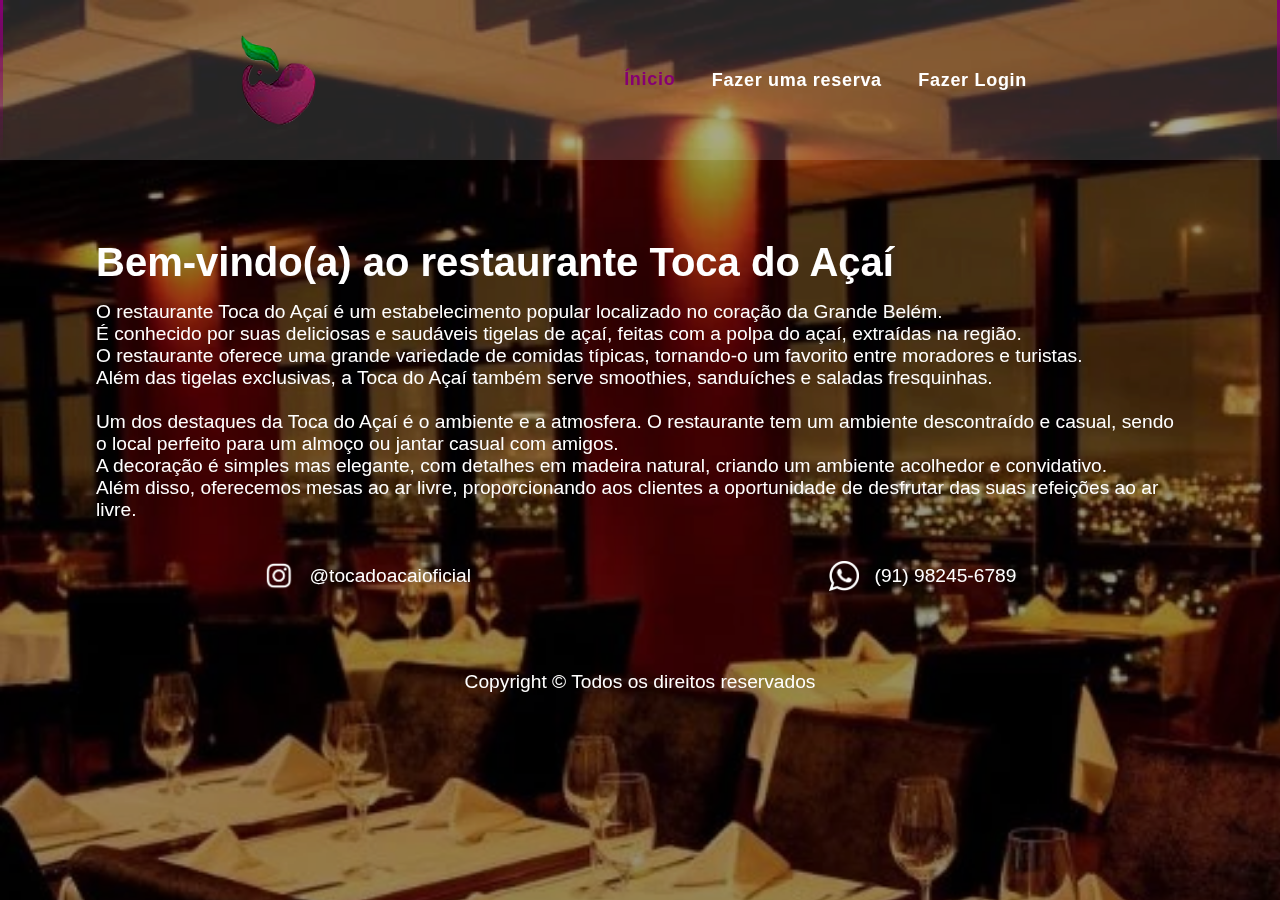
<file: index.html>
<!DOCTYPE html>
<html lang="pt-BR">

<head>
  <meta charset="UTF-8" />
  <meta name="viewport" content="width=device-width, initial-scale=1.0" />
  <title>Toca do Açaí - Principal</title>
  <link rel="stylesheet" href="style.css" />
</head>

<body>
  <div class="background"></div>
  <div class="loginPage">
    <section id="login" class="closedLogin">
      <div id="headerLogin" class="headerLogin">
        <h3>Faça Login</h3>
        <h5>Insira as suas informações</h5>
        <h5 id="errorLogin"></h5>
      </div>
      <div id="mainLogin" class="mainLogin">
        <p class="inp">Usuário: <input type="text" id="txtuser"></p>
        <p class="inp">Senha: <input type="password" id="txtpass"></p>

        <p class="sel">Lembrar de mim <input type="checkbox" id="remember"></p>
      </div>
      <div id="footerLogin" class="footerLogin">
        <button class="close-login" id="close-login">Cancelar</button>
        <input type="button" value="Fazer login" class="btnSent" id="make-login">
      </div>
    </section>
    <section id="confirmedLogin" class="closedLogin">
      <div id="headerLogin" class="headerLogin">
        <h3>Login realizado!</h3>
        <h5>Você fez login!</h5>
      </div>
      <div id="mainLogin" class="mainLogin">
        <p id="pwelcome"></p>
      </div>
      <div id="footerConfLogin" class="footerConfLogin">
        <button class="close-login" id="close-ConfLogin">Fechar</button>
        <input type="button" value="Sair da conta" class="btnSent" id="logout">
      </div>
    </section>
  </div>
  <div class="reservePage">
    <section id="reserve" class="closedReserve">
      <div id="headerReserve" class="headerReserve">
        <h3>Restaurante Toca do Açaí</h3>
        <h5>Trav. Di Aross, 123 - Belém/PA</h5>
        <h5 id="error"></h5>
      </div>
      <div id="mainReserve" class="mainReserve">
        <p class="inp">Dia da Reserva: <input type="date" id="txtdate"></p>
        <p class="sel">Selecione</p>
        <p class="inp">Salão: <input list="saloes" name="salao" id="txtsalao"></p>
        <p class="sel">Selecione</p>
        <p class="inp">Pessoas: <input type="number" id="txtpessoas"></p>
        <p class="sel">Selecione</p>
        <p class="inp">Horário: <input type="time" id="txthora"></p>
        <p class="sel">Selecione</p>
        <datalist id="saloes">
          <option value="Salão Principal"></option>
          <option value="Salão Superior"></option>
        </datalist>
      </div>
      <div id="footerReserve" class="footerReserve">
        <button class="close-reserve" id="close-reserve">Cancelar</button>
        <input type="button" value="Fazer reserva" class="btnSent" id="make-reserve">
      </div>
    </section>
    <section id="payment" class="closedPayment">
      <div id="headerPayment" class="headerPayment">
        <h3>Pagamento</h3>
        <h5>Leia o PIX via QR Code</h5>
        <h5 id="errorPayment"></h5>
      </div>
      <div id="mainPayment" class="mainPayment">
        <img src="./Assets/imgs/pix.jpg" alt="pix" class="pix">
        <p><strong>Valor: </strong>R$ 10,00</p>
      </div>
      <div id="footerPayment" class="footerPayment">
        <button class="close-reserve" id="close-payment">Cancelar</button>
        <input type="button" value="Já paguei" class="btnSent" id="paid">
      </div>
    </section>
    <section id="confirmedReserve" class="closedReserve">
      <div id="headerReserve" class="headerReserve">
        <h3>Reserva Confirmada</h3>
        <h5>Restaurante Toca do Açaí</h5>
      </div>
      <div id="mainReserve" class="mainReserve">
        <h3>Seu código de reserva:</h3>
        <p id="cod">Código</p>
        <h3>Informações da reserva:</h3>
        <p id="reservante">Reservante</p>
        <p id="pdate">Data</p>
        <p id="psalao">Salão</p>
        <p id="ppessoas">Pessoas</p>
        <p id="phora">Hora</p>
      </div>
      <div id="footerReserve" class="footerConfReserve">
        <button class="close-reserve" id="close-ConfReserve">Fechar menu</button>
      </div>
      </form>
    </section>
  </div>
  <div class="conteudo">
    <header>
      <div class="logo">
        <img src="./Assets/imgs/logoacai.png" alt="Logo" class="logo" />
      </div>
      <label for="click" class="mainicon">
        <div class="menu">
          <i class="bi bi-list"></i>
        </div>
        <nav>
          <li><a href="./index.html" class="active">Ínicio</a></li>
          <button class="open-reserve" id="open-reserve">Fazer uma reserva</button>
          <button class="open-login" id="open-login">Fazer Login</button>
        </nav>
    </header>

    <section>
      <div class="main">
        <section class="Detalhes">
          <div class="detail">
            <h1>
              Bem-vindo(a) ao restaurante Toca do Açaí
            </h1>
            <p>O restaurante Toca do Açaí é um estabelecimento popular localizado no coração da Grande Belém. <br>
              É conhecido por suas deliciosas e saudáveis ​tigelas de açaí, feitas com a polpa do açaí, extraídas na
              região. <br>
              O restaurante oferece uma grande variedade de comidas típicas, tornando-o um favorito entre moradores e
              turistas.<br>
              Além das tigelas exclusivas, a Toca do Açaí também serve smoothies, sanduíches e saladas fresquinhas. <br>
              <br>
              Um dos destaques da Toca do Açaí é o ambiente e a atmosfera. O restaurante tem um ambiente descontraído e
              casual, sendo o local perfeito para um almoço ou jantar casual com amigos.<br>
              A decoração é simples mas elegante, com detalhes em madeira natural, criando um ambiente acolhedor e
              convidativo. <br>
              Além disso, oferecemos mesas ao ar livre, proporcionando aos clientes a oportunidade de desfrutar das suas
              refeições ao ar livre.
            </p>
            <div class="social">
              <div>
                <img src="./Assets/imgs/INSTAGRAM white.png" alt="Logo Instagram">
                <p class="insta">@tocadoacaioficial</p>
              </div>
              <div>
                <img src="./Assets/imgs/logo-whatsapp-png-transparente12.png" alt="">
                <p class="whatsapp">(91) 98245-6789</p>
              </div>
            </div>
          </div>
        </section>
        <center>
          <p>Copyright © Todos os direitos reservados</p>
        </center>
      </div>
    </section>
  </div>
  <script type="module" src="./main.js"></script>
</body>

</html>
</file>
<file: style.css>
* {
    margin: 0;
    padding: 0;
}

body {
    font-family: Arial, Helvetica, sans-serif;
    max-height: 100vh;
}

.background {
    background-size: 100%;
    background-repeat: no-repeat;
    position: fixed;
    left: 0;
    right: 0;
    z-index: 1;

    display: block;
    background-image: url('./Assets/imgs/restaurantes-em-curitiba-03.png');
    height: 1080px;
    width: 1920px;  
    filter: saturate(90%);
    filter: brightness(60%);
}

.conteudo {
    left: 0;
    right: 0;
    z-index: 2;
    position: fixed;
}

.openedReserve, .openedLogin, .openedPayment {
    z-index: 3;
    opacity: 100;
    margin: auto;
    inset: 0 0;
    position: fixed;
    height: 500px;
    width: 360px;
    border-radius: 25px;
    background-color: #ffffff;
    box-shadow: -3px 0 black, 0 3px black,
    3px 0 black, 0 -3px black;
}
.closedReserve, .closedLogin, .closedPayment {
    z-index: 3;
    opacity: 100;
    margin: auto;
    inset: 0 0;
    position: fixed;
    height: 500px;
    width: 360px;
    right: -3000px;
    border-radius: 25px;
    background-color: #ffffff;
    box-shadow: -3px 0 black, 0 3px black,
    3px 0 black, 0 -3px black;
}

.headerReserve, .headerLogin, .headerPayment {
    text-align: center;
    text-decoration: none;
    font-size: large;
    font-weight: 600;
    letter-spacing: .7px;
    padding: 1rem;
    padding-bottom: 1px;
}

#error, #errorLogin, #errorPayment {
    color: red;
}

.headerReserve h5, .headerLogin h5, .headerPayment h5 {
    color: #797979;
    text-align: center;
}

.mainReserve, .mainLogin, .mainPayment {
    text-align: center;
    text-decoration: none;
    font-size: large;
    font-weight: 300;
    letter-spacing: .7px;
    padding: 1rem;
}

.inp {
    display: flex;
    text-align: center;
    padding: 10px 10px 10px 32px;
    border-radius: 10px;
    font-weight: bold;
}

.sel {
    display: flex;
    text-align: center;
    padding: 0px 10px 20px 32px;
    color: #797979;
    font-weight: 100;
}

.mainReserve input, .mainLogin input {
    margin-left: 10px;
    justify-content: right;
}

.mainReserve h3, .mainPayment h3 {
    margin-top: 20px;
}

.footerReserve, .footerLogin, .footerPayment {
    display: flex;
    justify-content: center;
    text-align: center;
    padding-right: 30px;
}

.footerConfReserve, .footerConfLogin, .footer {
    display: flex;
    justify-content: center;
    align-content: center;
    padding-top: 150px;
}

.close-reserve, .close-login {
    color: #797979;
    text-decoration: none;
    font-size: large;
    font-weight: 600;
    letter-spacing: .7px;
    padding: 0.4rem 2rem;
    background-color: #ffffff00;
    border: #00000050;
}

.btnSent {
    margin-top: 1px;
    color: rgb(255, 255, 255);
    border: #00000000;
    border-radius: 15px;
    background-color: rgb(133, 0, 115);
    text-align: center;
    text-decoration: none;
    font-size: large;
    font-weight: 300;
    letter-spacing: .7px;
    padding: 10px 30px 10px 30px;
}

header {
    padding: 1.7rem 14rem;
    background-color: #ffffff25;
    display: flex;
    justify-content: space-between;
    max-width: 80%;
    margin: auto;
    align-items: center;
    border-width: 3px;
    border-style: solid;
    border-image:
        linear-gradient(to bottom,
            rgb(133, 0, 115),
            rgba(0, 0, 0, 0)) 1 100%;
}

.logo {
    max-width: 100px;
    max-height: 100px;
}

.pix {
    max-width: 250px;
    max-height: 250px;
}

nav {
    color: #fff;
    padding: 10px;
}

li {
    display: inline-block;
    list-style-type: none;
    margin: 0;
    padding: 0;
}

nav a {
    color: #fff;
    text-decoration: none;
    font-size: large;
    font-weight: 600;
    letter-spacing: .7px;
    padding: 0.4rem 1rem;
}

nav a.active, nav a:hover {
    color: rgb(133, 0, 115);
    border-radius: 1rem;
    transition: all.3s ease-in-out;
}

.open-reserve, .open-login {
    color: #fff;
    text-decoration: none;
    font-size: large;
    font-weight: 600;
    letter-spacing: .7px;
    padding: 0.4rem 1rem;
    background-color: #ffffff00;
    border: #00000050;
}

.open-reserve.active,
.open-reserve:hover,
.open-login.active,
.open-login:hover,
.insta.active,
.insta:hover,
.whatsapp.active,
.whatsapp:hover,
.close-reserve.active,
.close-reserve:hover,
.close-login.active,
.close-login:hover {
    color: rgb(133, 0, 115);
    transition: all.3s ease-in-out;
}

#click {
    display: none;
}

.menu i {
    color: rgb(133, 0, 115);
}

.menu {
    display: none;
}

section {
    margin: 1rem 3rem;
}

.main {
    flex-wrap: wrap;
    justify-content: space-between;
    align-items: center;
    margin: 5rem auto;
}

.main h1 {
    font-size: 2.5rem;
    font-weight: 600;
    color: #fff;
}

.main p {
    margin-top: 1rem;
    font-size: 1rem;
    color: #fff;
    font-size: larger;
}

.main h2 {
    color: #fff;
    padding-bottom: 25px;
}

.social {
    display: flex;
    flex-wrap: wrap;
    gap: 1.4rem;
    margin-top: 1.7rem;
    justify-content: center;
    margin-bottom: 5rem;
}

.social div {
    display: flex;
    flex: auto;
    gap: 1rem;
    text-align: center;
    justify-content: center;
}

.social img {
    margin-top: 12px;
    width: 30px;
    height: 30px;
}

.main h1 span:nth-child(1) {
    font-size: 1.5rem;
}

.main h1 span:nth-child(2) {
    color: #00e8f8;
}
</file>
